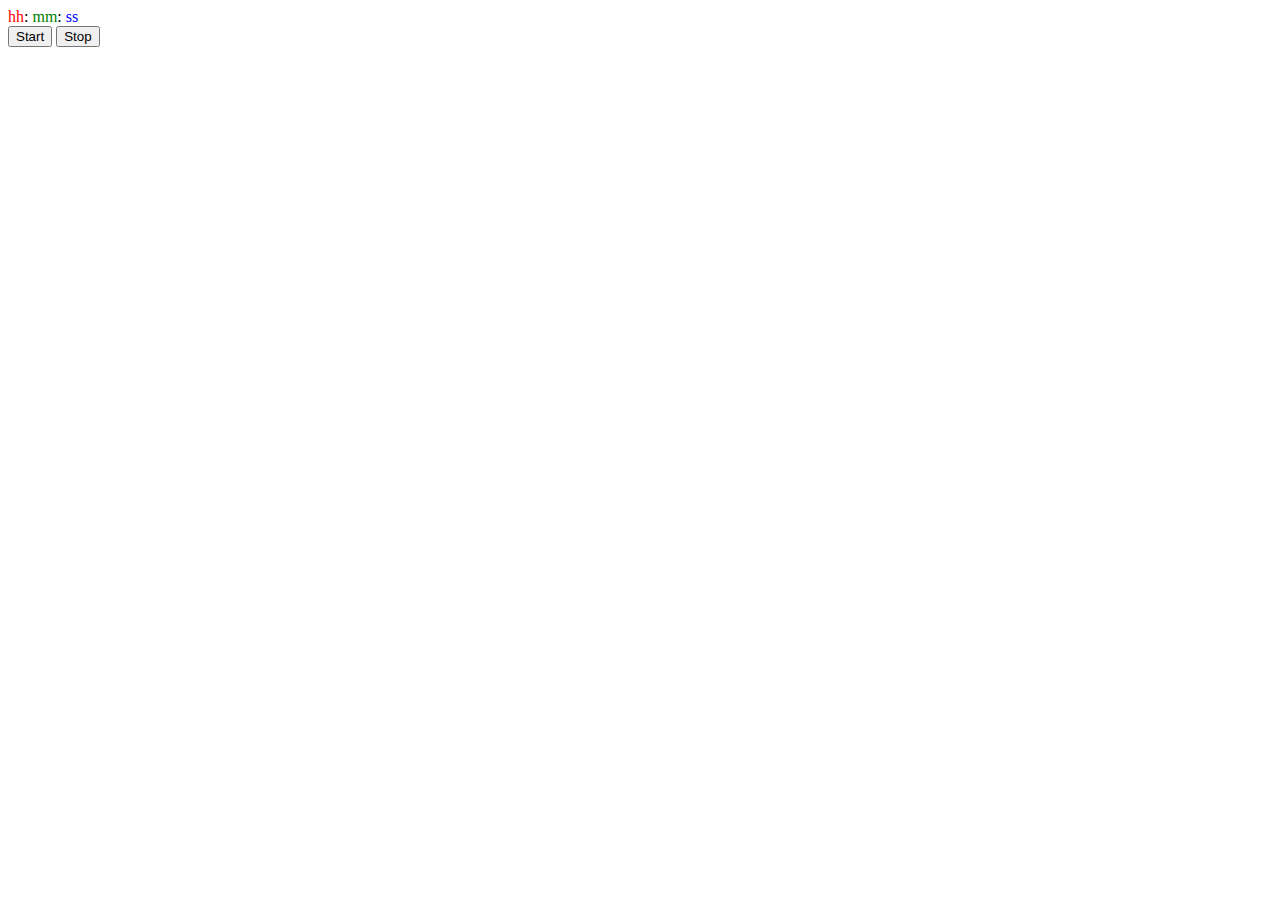
<file: learn.javascript/chapter 2/1/1.7 color clock/index.html>
<!DOCTYPE html>
<html lang="en">
<head>
  <meta charset="UTF-8">
  <meta http-equiv="X-UA-Compatible" content="IE=edge">
  <meta name="viewport" content="width=device-width, initial-scale=1.0">
  <title>Document</title>
  
  <style>
    .clock__time--hours {
      color: red;
    }

    .clock__time--minutes {
      color: green
    }

    .clock__time--seconds {
      color: blue;
    }
  </style>
</head>

<body>
  <div class="clock">
    <div>
      <span class="clock__time clock__time--hours">hh</span>:
      <span class="clock__time clock__time--minutes">mm</span>:
      <span class="clock__time clock__time--seconds">ss</span>
    </div>
    <button onClick="startClock()">Start</button>
    <button onClick="stopClock()">Stop</button>
  </div>
  <script src="./script.js"></script>
</body>
</html>
</file>
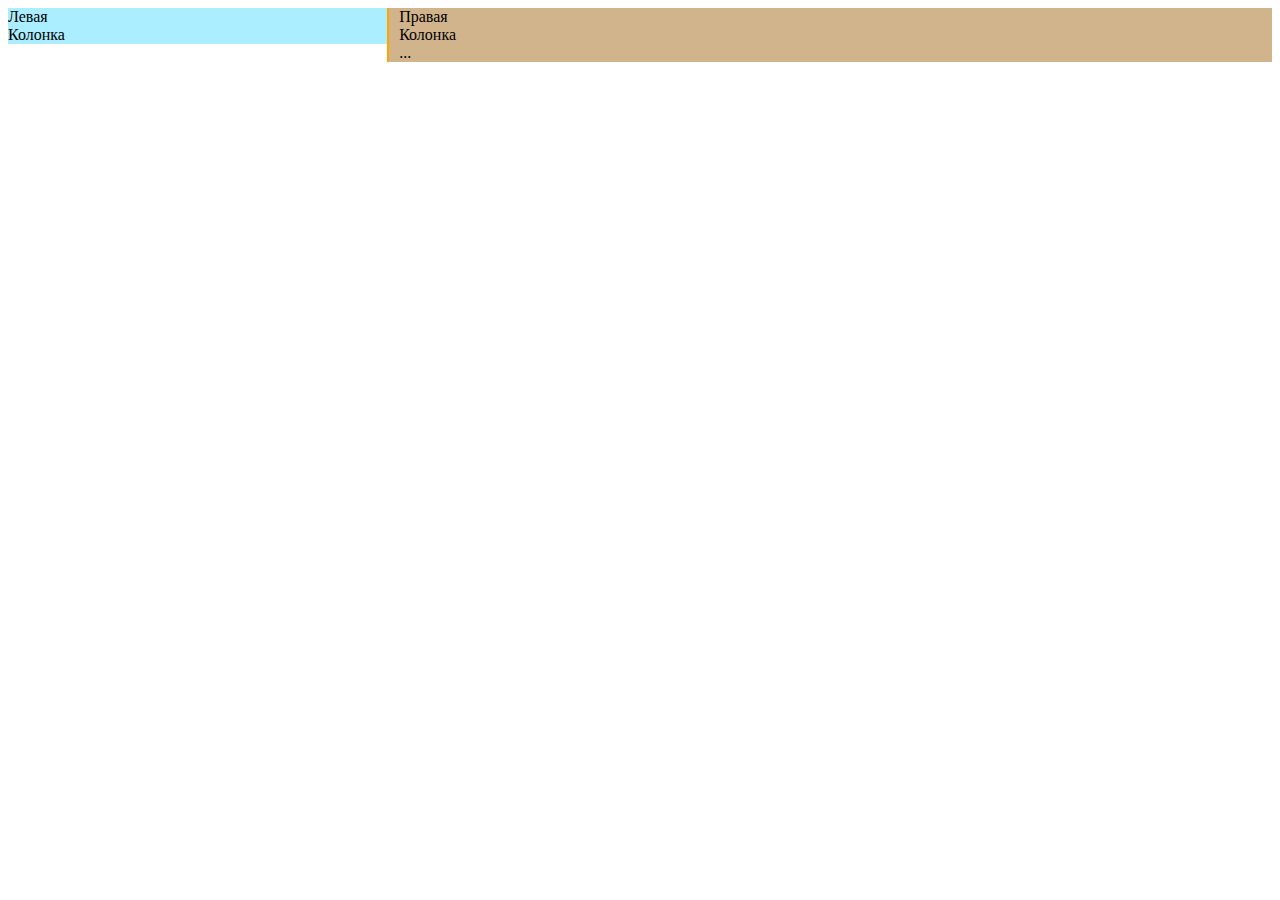
<file: learn.javascript/chapter 3/8/8.1 Добавить рамку, сохранив ширину/index.html>
<!DOCTYPE html>
<html lang="en">
<head>
  <meta charset="UTF-8">
  <meta http-equiv="X-UA-Compatible" content="IE=edge">
  <meta name="viewport" content="width=device-width, initial-scale=1.0">
  <title>Document</title>
  <style>
    .left {
      float:left;
      width:30%;
      background: #aef;
    }

    .right {
      float:right;
      width:70%;
      background: tan;
      border-left: 2px solid orange;
      padding-left: 10px;
      box-sizing: border-box;
    }
  </style>
</head>
<body>
  <div class="left">
    Левая<br>Колонка
   </div>
   <div class="right">
    Правая<br>Колонка<br>...
   </div>
</body>
</html>
</file>
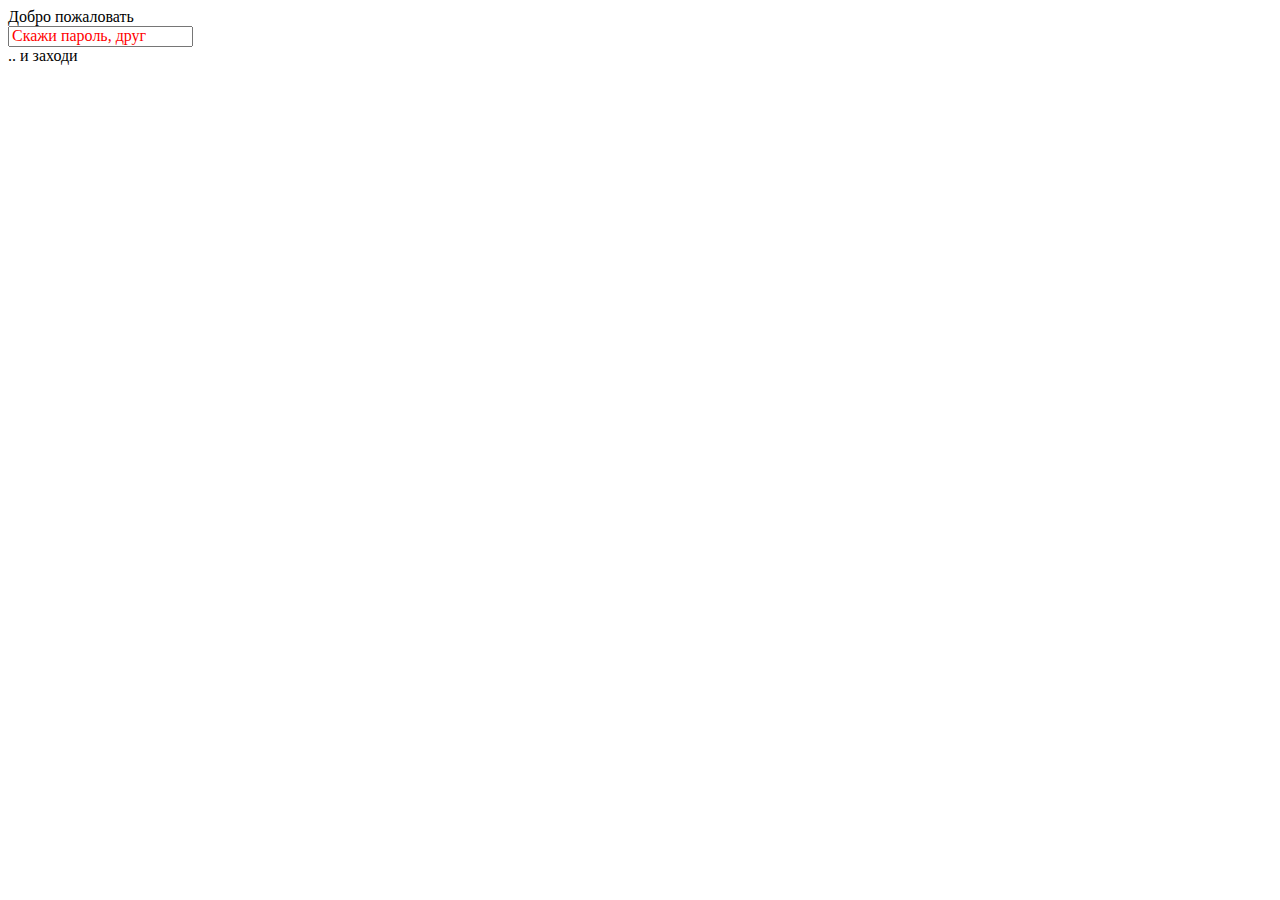
<file: learn.javascript/chapter 3/8/8.11/text-insite-input.html>
<!DOCTYPE html>
<html>

<head>
  <meta charset="utf-8">
  <style>
    input::placeholder {
      font-family: serif;
      font-size: 16px;
      color: red;
    }
  </style>
</head>

<body>

  <div>Добро пожаловать</div>

  <input type="password" id="input" placeholder="Скажи пароль, друг">

  <div>.. и заходи</div>

</body>

</html>
</file>
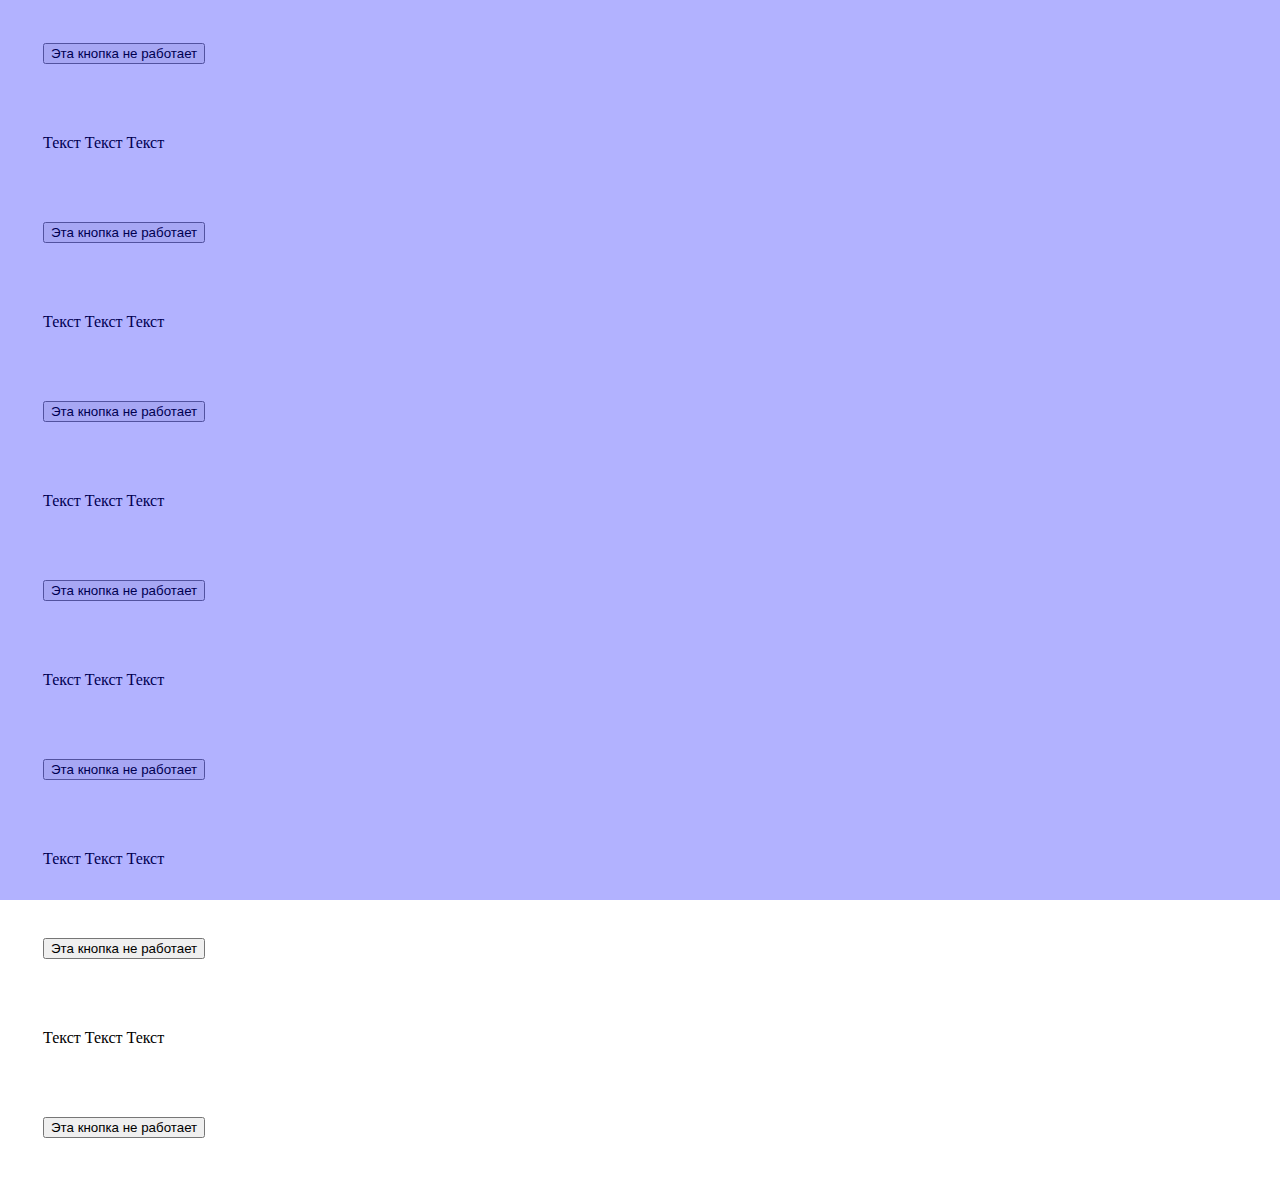
<file: learn.javascript/chapter 3/8/8.5/modal-window.html>
<!DOCTYPE HTML>
<html>

<head>
  <meta charset="utf-8">
  <style>
    /* модальный DIV, который всё перекрывает */

    #box {
      /* ...ваш стиль... */

      background: #aef;
      opacity: 0.7;
    }

    p,
    button {
      margin: 35px;
    }

    .modal {
      position: fixed;
      top: 0px;
      bottom: 0px;
      right: 0px;
      left: 0px;
      background-color: blue;
      opacity: 0.3;
    }
  </style>
</head>

<body>

  <div class="modal"></div>

  <div id="box"></div>


  <button onclick="alert('Эта кнопка не должна работать')">Эта кнопка не работает</button>
  <p>Текст Текст Текст</p>
  <button onclick="alert('Эта кнопка не должна работать')">Эта кнопка не работает</button>
  <p>Текст Текст Текст</p>
  <button onclick="alert('Эта кнопка не должна работать')">Эта кнопка не работает</button>
  <p>Текст Текст Текст</p>
  <button onclick="alert('Эта кнопка не должна работать')">Эта кнопка не работает</button>
  <p>Текст Текст Текст</p>
  <button onclick="alert('Эта кнопка не должна работать')">Эта кнопка не работает</button>
  <p>Текст Текст Текст</p>
  <button onclick="alert('Эта кнопка не должна работать')">Эта кнопка не работает</button>
  <p>Текст Текст Текст</p>
  <button onclick="alert('Эта кнопка не должна работать')">Эта кнопка не работает</button>



</body>

</html>
</file>
